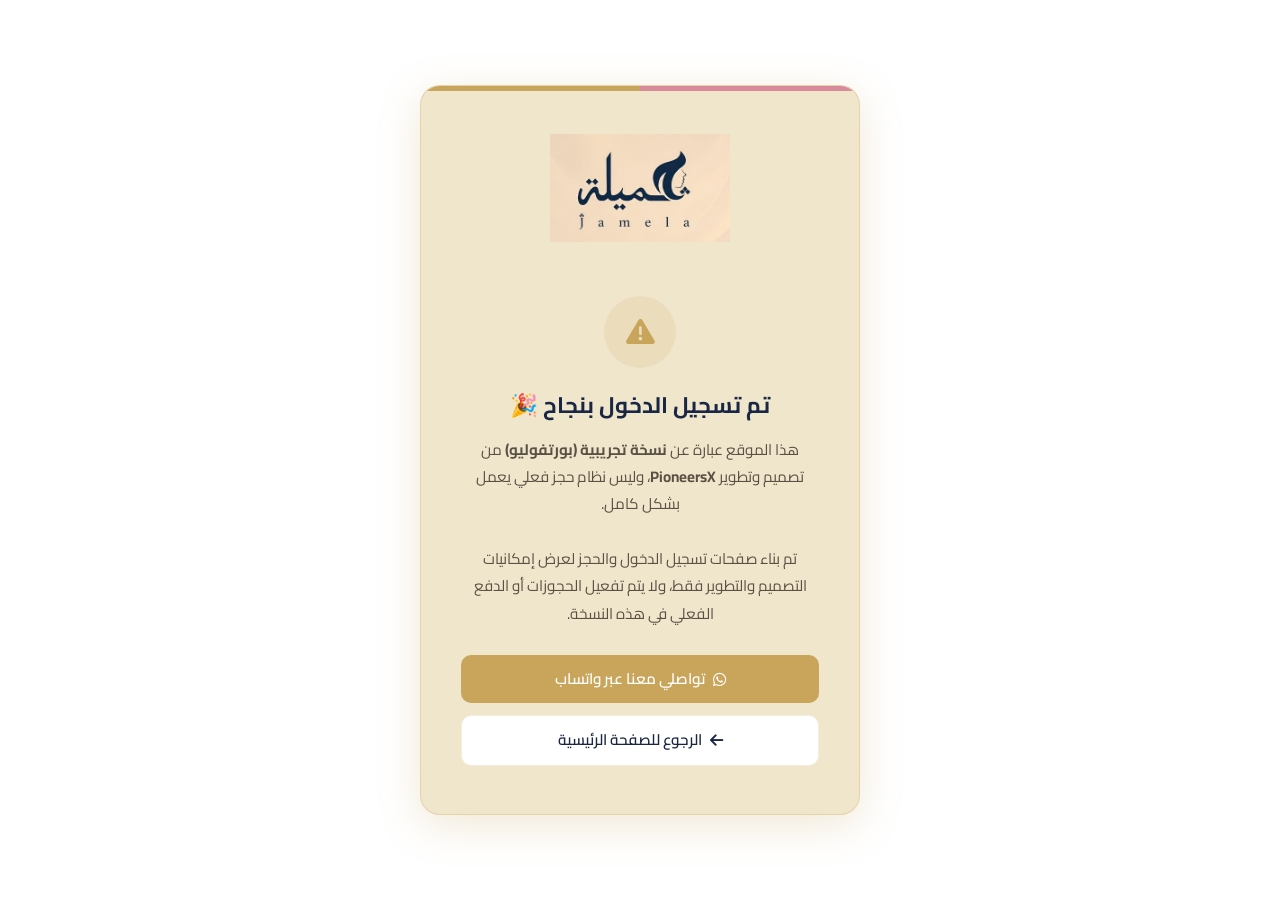
<file: dashboard/roadblock.html>
<!DOCTYPE html>
<html lang="ar" dir="rtl">
<head>
    <meta charset="UTF-8">
    <meta name="viewport" content="width=device-width, initial-scale=1.0">
    <title>عيادات چميلة - نسخة تجريبية</title>

    <link rel="icon" type="image/png" href="../Logo.png">

    <link rel="stylesheet" href="https://cdnjs.cloudflare.com/ajax/libs/font-awesome/6.5.1/css/all.min.css">
    <link href="https://fonts.googleapis.com/css2?family=Cairo:wght@400;600;700;900&display=swap" rel="stylesheet">
    <link rel="stylesheet" href="css/dashboard.css">
    <style>
        body{font-family:'Cairo',sans-serif;}

        .roadblock-icon {
            width: 72px;
            height: 72px;
            border-radius: var(--radius-full);
            background: rgba(201, 165, 92, 0.14);
            display: flex;
            align-items: center;
            justify-content: center;
            margin: 0 auto 20px;
            font-size: 1.8rem;
            color: var(--primary);
        }

        .roadblock-title {
            font-size: 1.4rem;
            font-weight: 700;
            text-align: center;
            margin-bottom: 12px;
            color: var(--text-primary);
        }

        .roadblock-text {
            color: var(--text-secondary);
            text-align: center;
            font-size: 0.95rem;
            line-height: 1.8;
            margin-bottom: 28px;
        }

        .roadblock-actions {
            display: flex;
            flex-direction: column;
            gap: 12px;
        }
    </style>
</head>
<body>
    <div class="auth-page">
        <div class="auth-container">
            <div class="auth-card">
                <div class="auth-header">
                    <img src="../Logo.png" alt="عيادات چميلة" class="auth-logo-img">
                </div>

                <div class="roadblock-icon">
                    <i class="fas fa-triangle-exclamation"></i>
                </div>

                <div class="roadblock-title">تم تسجيل الدخول بنجاح 🎉</div>

                <p class="roadblock-text">
                    هذا الموقع عبارة عن <strong>نسخة تجريبية (بورتفوليو)</strong> من تصميم وتطوير
                    <strong>PioneersX</strong>، وليس نظام حجز فعلي يعمل بشكل كامل.<br><br>
                    تم بناء صفحات تسجيل الدخول والحجز لعرض إمكانيات التصميم والتطوير فقط،
                    ولا يتم تفعيل الحجوزات أو الدفع الفعلي في هذه النسخة.
                </p>

                <div class="roadblock-actions">
                    <a href="https://wa.me/9665477705498" target="_blank" class="btn btn-primary btn-block">
                        <i class="fab fa-whatsapp"></i> تواصلي معنا عبر واتساب
                    </a>
                    <a href="../index.html" class="btn btn-secondary btn-block">
                        <i class="fas fa-arrow-left"></i> الرجوع للصفحة الرئيسية
                    </a>
                </div>
            </div>
        </div>
    </div>
</body>
</html>
</file>
<file: dashboard/css/dashboard.css>
/* ===================================
   Jamila clinic DASHBOARD V2
   =================================== */

@import url('https://fonts.googleapis.com/css2?family=Inter:wght@300;400;500;600;700;800;900&display=swap');

:root {
    /* Brand Colors — gold, matches the main چميلة site */
    --primary: #C9A55C;
    --primary-dark: #a3833f;
    --primary-light: #ddc088;
    --primary-glow: rgba(201, 165, 92, 0.4);
    --primary-accent: #d88a9a; /* warm rose, paired with gold in gradients/accents */

    /* Background Layers — warm cream, not black */
    --bg-primary: #faf6ef;
    --bg-secondary: #ffffff;
    --bg-tertiary: #f3ecdd;
    --bg-elevated: #ffffff;
    --bg-hover: #f6efdf;
    --bg-active: #eee0c4;

    /* Text Colors */
    --text-primary: #1a2744;
    --text-secondary: #5a5044;
    --text-muted: #8c8272;
    --text-disabled: #c4bca9;

    /* Borders */
    --border: rgba(201, 165, 92, 0.2);
    --border-light: rgba(201, 165, 92, 0.3);
    --border-focus: var(--primary);

    /* Status Colors */
    --success: #22c55e;
    --warning: #eab308;
    --error: #c0392b;
    --info: #3b82f6;

    /* Layout */
    --sidebar-width: 260px;
    --header-height: 56px;

    /* Radius */
    --radius-xs: 4px;
    --radius-sm: 6px;
    --radius-md: 10px;
    --radius-lg: 14px;
    --radius-xl: 20px;
    --radius-full: 9999px;

    /* Shadows */
    --shadow-sm: 0 2px 8px rgba(201, 165, 92, 0.15);
    --shadow-md: 0 4px 20px rgba(201, 165, 92, 0.2);
    --shadow-lg: 0 10px 40px rgba(201, 165, 92, 0.25);
    --shadow-glow: 0 0 40px var(--primary-glow);

    /* Transitions */
    --transition-fast: 0.15s ease;
    --transition-normal: 0.25s ease;
    --transition-slow: 0.4s ease;
}

/* Reset & Base */
*, *::before, *::after {
    margin: 0;
    padding: 0;
    box-sizing: border-box;
}

html {
    scroll-behavior: smooth;
    -webkit-font-smoothing: antialiased;
    -moz-osx-font-smoothing: grayscale;
}

body {
    font-family: 'Inter', -apple-system, BlinkMacSystemFont, 'Segoe UI', sans-serif;
    background: var(--bg-primary);
    color: var(--text-primary);
    line-height: 1.6;
    min-height: 100vh;
    overflow-x: hidden;
}

/* Custom Scrollbar */
::-webkit-scrollbar { width: 6px; height: 6px; }
::-webkit-scrollbar-track { background: transparent; }
::-webkit-scrollbar-thumb { background: var(--bg-active); border-radius: 3px; }
::-webkit-scrollbar-thumb:hover { background: var(--text-muted); }

/* Links */
a { color: inherit; text-decoration: none; transition: color var(--transition-fast); }

/* Selection */
::selection { background: var(--primary); color: white; }

/* ===================================
   DASHBOARD LAYOUT
   =================================== */
.app {
    display: flex;
    min-height: 100vh;
}

/* Sidebar */
.sidebar {
    width: var(--sidebar-width);
    background: var(--bg-secondary);
    border-right: 1px solid var(--border);
    display: flex;
    flex-direction: column;
    position: fixed;
    left: 0;
    top: 0;
    height: 100vh;
    z-index: 100;
    transition: transform var(--transition-normal);
}

.sidebar.collapsed {
    transform: translateX(-100%);
}

/* Sidebar Header */
.sidebar-header {
    padding: 16px 20px;
    border-bottom: 1px solid var(--border);
    display: flex;
    align-items: center;
    justify-content: space-between;
    min-height: var(--header-height);
}

.sidebar-brand {
    display: flex;
    align-items: center;
    gap: 0;
}

.brand-logo {
    display: none !important;
}

.brand-text {
    font-size: 1.5rem;
    font-weight: 700;
    letter-spacing: -0.3px;
}

.brand-text .x {
    color: var(--primary);
}

.sidebar-close {
    width: 32px;
    height: 32px;
    display: none;
    align-items: center;
    justify-content: center;
    background: var(--bg-elevated);
    border: none;
    border-radius: var(--radius-sm);
    color: var(--text-secondary);
    cursor: pointer;
}

.sidebar-close:hover {
    background: var(--bg-hover);
    color: var(--text-primary);
}

/* Sidebar Navigation */
.sidebar-nav {
    flex: 1;
    padding: 16px 12px;
    overflow-y: auto;
}

.nav-group {
    margin-bottom: 24px;
}

.nav-group-title {
    font-size: 0.7rem;
    font-weight: 600;
    text-transform: uppercase;
    letter-spacing: 0.8px;
    color: var(--text-muted);
    padding: 0 12px;
    margin-bottom: 8px;
}

.nav-item {
    display: flex;
    align-items: center;
    gap: 12px;
    padding: 10px 12px;
    border-radius: var(--radius-md);
    color: var(--text-secondary);
    font-size: 0.9rem;
    font-weight: 500;
    transition: all var(--transition-fast);
    margin-bottom: 2px;
}

.nav-item:hover {
    background: var(--bg-elevated);
    color: var(--text-primary);
}

.nav-item.active {
    background: var(--bg-elevated);
    color: var(--primary);
}

.nav-item i {
    width: 20px;
    font-size: 1rem;
    text-align: center;
    opacity: 0.8;
}

.nav-item.active i {
    opacity: 1;
}

.nav-badge {
    margin-left: auto;
    background: var(--primary);
    color: white;
    font-size: 0.65rem;
    font-weight: 600;
    padding: 2px 8px;
    border-radius: var(--radius-full);
}

/* Sidebar Footer */
.sidebar-footer {
    padding: 16px;
    border-top: 1px solid var(--border);
}

.user-menu {
    display: flex;
    align-items: center;
    gap: 12px;
    padding: 10px 12px;
    background: var(--bg-elevated);
    border-radius: var(--radius-md);
    cursor: pointer;
    transition: background var(--transition-fast);
}

.user-menu:hover {
    background: var(--bg-hover);
}

.user-avatar {
    width: 36px;
    height: 36px;
    background: linear-gradient(135deg, var(--primary), var(--primary-accent));
    border-radius: var(--radius-full);
    display: flex;
    align-items: center;
    justify-content: center;
    font-weight: 700;
    font-size: 0.9rem;
    color: white;
    flex-shrink: 0;
}

.user-details {
    flex: 1;
    min-width: 0;
}

.user-name {
    font-size: 0.875rem;
    font-weight: 600;
    white-space: nowrap;
    overflow: hidden;
    text-overflow: ellipsis;
}

.user-email {
    font-size: 0.75rem;
    color: var(--text-muted);
    whitespace: nowrap;
    overflow: hidden;
    text-overflow: ellipsis;
}

.user-menu-icon {
    color: var(--text-muted);
    font-size: 0.8rem;
}

/* Main Content Area */
.main {
    flex: 1;
    margin-left: var(--sidebar-width);
    display: flex;
    flex-direction: column;
    min-height: 100vh;
    transition: margin-left var(--transition-normal);
}

.sidebar.collapsed + .main {
    margin-left: 0;
}

/* Header */
.header {
    height: var(--header-height);
    background: var(--bg-secondary);
    border-bottom: 1px solid var(--border);
    display: flex;
    align-items: center;
    justify-content: space-between;
    padding: 0 24px;
    position: sticky;
    top: 0;
    z-index: 50;
}

.header-left {
    display: flex;
    align-items: center;
    gap: 16px;
}

.menu-toggle {
    display: none;
    width: 36px;
    height: 36px;
    align-items: center;
    justify-content: center;
    background: transparent;
    border: none;
    border-radius: var(--radius-sm);
    color: var(--text-primary);
    cursor: pointer;
    transition: background var(--transition-fast);
}

.menu-toggle:hover {
    background: var(--bg-elevated);
}

.page-title {
    font-size: 1rem;
    font-weight: 600;
}

.header-right {
    display: flex;
    align-items: center;
    gap: 8px;
}

.header-btn {
    width: 36px;
    height: 36px;
    display: flex;
    align-items: center;
    justify-content: center;
    background: transparent;
    border: none;
    border-radius: var(--radius-sm);
    color: var(--text-secondary);
    cursor: pointer;
    transition: all var(--transition-fast);
    position: relative;
}

.header-btn:hover {
    background: var(--bg-elevated);
    color: var(--text-primary);
}

.header-btn .badge {
    position: absolute;
    top: 4px;
    right: 4px;
    width: 8px;
    height: 8px;
    background: var(--primary);
    border-radius: var(--radius-full);
}

/* Content */
.content {
    flex: 1;
    padding: 28px;
    max-width: 1200px;
    width: 100%;
    margin: 0 auto;
}

/* Welcome Section */
.welcome {
    margin-bottom: 32px;
}

.welcome-title {
    font-size: 1.75rem;
    font-weight: 700;
    margin-bottom: 8px;
    display: flex;
    align-items: center;
    gap: 12px;
}

.welcome-subtitle {
    color: var(--text-secondary);
    font-size: 0.95rem;
}

/* Stats Grid */
.stats-grid {
    display: grid;
    grid-template-columns: repeat(3, 1fr);
    gap: 20px;
    margin-bottom: 28px;
}

.stat-card {
    background: var(--bg-secondary);
    border: 1px solid var(--border);
    border-radius: var(--radius-lg);
    padding: 22px;
    transition: all var(--transition-fast);
}

.stat-card:hover {
    border-color: var(--border-light);
    transform: translateY(-2px);
}

.stat-header {
    display: flex;
    align-items: center;
    justify-content: space-between;
    margin-bottom: 14px;
}

.stat-icon {
    width: 42px;
    height: 42px;
    background: rgba(201, 165, 92, 0.14);
    border-radius: var(--radius-md);
    display: flex;
    align-items: center;
    justify-content: center;
    color: var(--primary);
    font-size: 1.1rem;
}

.stat-icon.green { background: rgba(34, 197, 94, 0.1); color: var(--success); }
.stat-icon.yellow { background: rgba(234, 179, 8, 0.1); color: var(--warning); }
.stat-icon.blue { background: rgba(59, 130, 246, 0.1); color: var(--info); }

.stat-value {
    font-size: 1.75rem;
    font-weight: 700;
    margin-bottom: 4px;
}

.stat-label {
    font-size: 0.85rem;
    color: var(--text-secondary);
}

/* Cards */
.card {
    background: var(--bg-secondary);
    border: 1px solid var(--border);
    border-radius: var(--radius-lg);
    margin-bottom: 24px;
    overflow: hidden;
}

.card-header {
    padding: 18px 22px;
    border-bottom: 1px solid var(--border);
    display: flex;
    align-items: center;
    justify-content: space-between;
}

.card-title {
    font-size: 0.95rem;
    font-weight: 600;
    display: flex;
    align-items: center;
    gap: 10px;
}

.card-title i {
    color: var(--primary);
    font-size: 1rem;
}

.card-body {
    padding: 22px;
}

/* Quick Actions Grid */
.actions-grid {
    display: grid;
    grid-template-columns: repeat(4, 1fr);
    gap: 16px;
}

.action-card {
    background: var(--bg-tertiary);
    border: 1px solid var(--border);
    border-radius: var(--radius-md);
    padding: 20px 16px;
    text-align: center;
    cursor: pointer;
    transition: all var(--transition-fast);
}

.action-card:hover {
    background: var(--bg-hover);
    border-color: var(--primary);
    transform: translateY(-3px);
    box-shadow: 0 10px 30px rgba(0, 0, 0, 0.3);
}

.action-icon {
    width: 48px;
    height: 48px;
    background: rgba(201, 165, 92, 0.14);
    border-radius: var(--radius-md);
    display: flex;
    align-items: center;
    justify-content: center;
    margin: 0 auto 14px;
    color: var(--primary);
    font-size: 1.25rem;
    transition: all var(--transition-fast);
}

.action-card:hover .action-icon {
    background: var(--primary);
    color: white;
}

.action-title {
    font-size: 0.9rem;
    font-weight: 600;
    margin-bottom: 4px;
}

.action-desc {
    font-size: 0.75rem;
    color: var(--text-muted);
}

/* Product Cards */
.products-grid {
    display: grid;
    grid-template-columns: repeat(2, 1fr);
    gap: 20px;
}

.product-card {
    background: linear-gradient(135deg, var(--bg-tertiary) 0%, var(--bg-secondary) 100%);
    border: 1px solid var(--border);
    border-radius: var(--radius-lg);
    padding: 26px;
    position: relative;
    overflow: hidden;
    transition: all var(--transition-normal);
}

.product-card::before {
    content: '';
    position: absolute;
    top: 0;
    left: 0;
    right: 0;
    height: 3px;
    background: linear-gradient(90deg, var(--primary), var(--primary-accent));
    opacity: 0;
    transition: opacity var(--transition-fast);
}

.product-card:hover {
    border-color: var(--primary);
    transform: translateY(-5px);
    box-shadow: var(--shadow-lg);
}

.product-card:hover::before {
    opacity: 1;
}

.product-header {
    display: flex;
    align-items: center;
    justify-content: space-between;
    margin-bottom: 14px;
}

.product-icon {
    width: 48px;
    height: 48px;
    background: var(--bg-primary);
    border-radius: var(--radius-md);
    display: flex;
    align-items: center;
    justify-content: center;
    font-size: 1.3rem;
    color: var(--primary);
}

.product-badge {
    background: var(--primary);
    color: white;
    font-size: 0.65rem;
    font-weight: 600;
    padding: 4px 10px;
    border-radius: var(--radius-full);
    text-transform: uppercase;
    letter-spacing: 0.3px;
}

.product-name {
    font-size: 1.25rem;
    font-weight: 700;
    margin-bottom: 8px;
}

.product-name .x {
    color: var(--primary);
}

.product-desc {
    font-size: 0.875rem;
    color: var(--text-secondary);
    margin-bottom: 18px;
    line-height: 1.6;
}

.product-features {
    display: flex;
    flex-wrap: wrap;
    gap: 8px;
    margin-bottom: 20px;
}

.product-feature {
    background: var(--bg-primary);
    padding: 5px 12px;
    border-radius: var(--radius-sm);
    font-size: 0.75rem;
    color: var(--text-secondary);
}

.product-footer {
    display: flex;
    align-items: center;
    justify-content: space-between;
}

/* FIXED: Product Price */
.product-price {
    display: flex;
    align-items: baseline;
    gap: 2px;
    line-height: 1;
}

.price-small {
    font-size: 1rem;
    color: var(--text-muted);
    font-weight: 500;
}

.price-big {
    font-size: 2.8rem;
    color: var(--primary);
    font-weight: 800;
    margin: 0 2px;
    line-height: 1;
}

/* Form Elements */
.form-group {
    margin-bottom: 20px;
}

.form-label {
    display: block;
    font-size: 0.875rem;
    font-weight: 500;
    color: var(--text-secondary);
    margin-bottom: 8px;
}

.form-input {
    width: 100%;
    padding: 12px 16px;
    background: var(--bg-tertiary);
    border: 1px solid var(--border);
    border-radius: var(--radius-md);
    color: var(--text-primary);
    font-size: 0.95rem;
    font-family: inherit;
    transition: all var(--transition-fast);
}

.form-input:hover {
    border-color: var(--border-light);
}

.form-input:focus {
    outline: none;
    border-color: var(--primary);
    box-shadow: 0 0 0 3px rgba(201, 165, 92, 0.2);
}

.form-input::placeholder {
    color: var(--text-muted);
}

.form-input:disabled {
    opacity: 0.5;
    cursor: not-allowed;
}

.form-row {
    display: grid;
    grid-template-columns: 1fr 1fr;
    gap: 12px;
}

.input-wrapper {
    position: relative;
}

.input-icon {
    position: absolute;
    right: 14px;
    top: 50%;
    transform: translateY(-50%);
    color: var(--text-muted);
    cursor: pointer;
    padding: 4px;
    transition: color var(--transition-fast);
}

.input-icon:hover {
    color: var(--text-primary);
}

/* Buttons */
.btn {
    display: inline-flex;
    align-items: center;
    justify-content: center;
    gap: 8px;
    padding: 12px 24px;
    border-radius: var(--radius-md);
    font-size: 0.95rem;
    font-weight: 600;
    font-family: inherit;
    cursor: pointer;
    transition: all var(--transition-fast);
    border: none;
    text-decoration: none;
    white-space: nowrap;
}

.btn-primary {
    background: var(--primary);
    color: white;
}

.btn-primary:hover:not(:disabled) {
    background: var(--primary-dark);
    box-shadow: var(--shadow-glow);
    transform: translateY(-1px);
}

.btn-primary:active {
    transform: translateY(0);
}

.btn-primary:disabled {
    opacity: 0.5;
    cursor: not-allowed;
    transform: none;
    box-shadow: none;
}

.btn-secondary {
    background: var(--bg-elevated);
    color: var(--text-primary);
    border: 1px solid var(--border);
}

.btn-secondary:hover:not(:disabled) {
    background: var(--bg-hover);
    border-color: var(--border-light);
}

.btn-ghost {
    background: transparent;
    color: var(--text-secondary);
}

.btn-ghost:hover {
    background: var(--bg-elevated);
    color: var(--text-primary);
}

.btn-block { width: 100%; }
.btn-sm { padding: 8px 16px; font-size: 0.875rem; }

/* Alert Messages */
.alert {
    padding: 14px 16px;
    border-radius: var(--radius-md);
    font-size: 0.9rem;
    display: none;
    align-items: center;
    gap: 10px;
    margin-bottom: 20px;
}

.alert.show { display: flex; }

.alert-error {
    background: rgba(239, 68, 68, 0.1);
    border: 1px solid rgba(239, 68, 68, 0.2);
    color: #fca5a5;
}

.alert-success {
    background: rgba(34, 197, 94, 0.1);
    border: 1px solid rgba(34, 197, 94, 0.2);
    color: #86efac;
}

/* Profile */
.profile-header {
    display: flex;
    align-items: center;
    gap: 24px;
    margin-bottom: 32px;
}

.profile-avatar {
    width: 90px;
    height: 90px;
    background: linear-gradient(135deg, var(--primary), var(--primary-accent));
    border-radius: var(--radius-full);
    display: flex;
    align-items: center;
    justify-content: center;
    font-size: 2rem;
    font-weight: 700;
    color: white;
}

.profile-info h1 {
    font-size: 1.5rem;
    font-weight: 700;
    margin-bottom: 4px;
}

.profile-info p {
    color: var(--text-secondary);
    font-size: 0.95rem;
}

.profile-badges {
    display: flex;
    gap: 8px;
    margin-top: 10px;
}

.profile-badge {
    background: var(--bg-elevated);
    padding: 4px 12px;
    border-radius: var(--radius-full);
    font-size: 0.75rem;
    color: var(--text-secondary);
}

.profile-badge.verified {
    background: rgba(34, 197, 94, 0.1);
    color: var(--success);
}

.profile-grid {
    display: grid;
    grid-template-columns: repeat(2, 1fr);
    gap: 24px;
}

/* Empty State */
.empty-state {
    text-align: center;
    padding: 48px 24px;
}

.empty-state-icon {
    width: 64px;
    height: 64px;
    background: var(--bg-elevated);
    border-radius: var(--radius-full);
    display: flex;
    align-items: center;
    justify-content: center;
    margin: 0 auto 20px;
    color: var(--text-muted);
    font-size: 1.5rem;
}

.empty-state-title {
    font-size: 1.1rem;
    font-weight: 600;
    margin-bottom: 8px;
}

.empty-state-desc {
    color: var(--text-muted);
    font-size: 0.9rem;
    margin-bottom: 20px;
}

/* Spinner */
.spinner {
    width: 20px;
    height: 20px;
    border: 2px solid var(--border);
    border-top-color: var(--primary);
    border-radius: var(--radius-full);
    animation: spin 0.8s linear infinite;
}

@keyframes spin {
    to { transform: rotate(360deg); }
}

/* Overlay */
.overlay {
    display: none;
    position: fixed;
    inset: 0;
    background: rgba(0, 0, 0, 0.7);
    backdrop-filter: blur(4px);
    z-index: 99;
}

.overlay.show {
    display: block;
}

/* FIXED: Logout Modal Popup */
.modal-overlay {
    position: fixed;
    inset: 0;
    background: rgba(0, 0, 0, 0.8);
    backdrop-filter: blur(8px);
    display: none;
    align-items: center;
    justify-content: center;
    z-index: 9999;
    animation: fadeIn 0.2s ease;
}

.modal-overlay.show {
    display: flex;
}

.modal-content {
    background: var(--bg-secondary);
    border: 1px solid var(--border-light);
    border-radius: var(--radius-xl);
    padding: 32px;
    max-width: 400px;
    width: 90%;
    box-shadow: var(--shadow-lg);
    animation: slideUp 0.3s ease;
}

.modal-icon {
    width: 56px;
    height: 56px;
    background: rgba(201, 165, 92, 0.14);
    border-radius: var(--radius-full);
    display: flex;
    align-items: center;
    justify-content: center;
    margin: 0 auto 20px;
    font-size: 1.5rem;
    color: var(--primary);
}

.modal-title {
    font-size: 1.3rem;
    font-weight: 700;
    text-align: center;
    margin-bottom: 12px;
}

.modal-text {
    color: var(--text-secondary);
    text-align: center;
    margin-bottom: 28px;
    font-size: 0.95rem;
    line-height: 1.6;
}

.modal-actions {
    display: flex;
    gap: 12px;
}

@keyframes fadeIn {
    from { opacity: 0; }
    to { opacity: 1; }
}

@keyframes slideUp {
    from { transform: translateY(20px); opacity: 0; }
    to { transform: translateY(0); opacity: 1; }
}

/* Notification Dropdown */
.notification-dropdown {
    position: absolute;
    top: 60px;
    right: 20px;
    width: 320px;
    background: var(--bg-secondary);
    border: 1px solid var(--border);
    border-radius: 12px;
    box-shadow: 0 8px 24px rgba(0,0,0,0.4);
    display: none;
    z-index: 1000;
}

.notification-dropdown.show {
    display: block;
}

.notification-header {
    padding: 16px;
    border-bottom: 1px solid var(--border);
    font-weight: 600;
    font-size: 1rem;
}

.notification-body {
    padding: 16px;
    text-align: center;
    color: var(--text-muted);
}

.notification-empty {
    padding: 32px 16px;
}

.notification-empty i {
    font-size: 3rem;
    color: var(--text-muted);
    margin-bottom: 12px;
    opacity: 0.5;
}

/* ===================================
   RESPONSIVE
   =================================== */
@media (max-width: 1024px) {
    .sidebar {
        transform: translateX(-100%);
    }

    .sidebar.open {
        transform: translateX(0);
    }

    .sidebar-close {
        display: flex;
    }

    .main {
        margin-left: 0;
    }

    .menu-toggle {
        display: flex;
    }

    .stats-grid {
        grid-template-columns: repeat(2, 1fr);
    }

    .actions-grid {
        grid-template-columns: repeat(2, 1fr);
    }

    .profile-grid {
        grid-template-columns: 1fr;
    }
}

@media (max-width: 768px) {
    .content {
        padding: 20px;
    }

    .stats-grid {
        grid-template-columns: 1fr;
    }

    .products-grid {
        grid-template-columns: 1fr;
    }

    .actions-grid {
        grid-template-columns: repeat(2, 1fr);
    }

    .form-row {
        grid-template-columns: 1fr;
    }

    .welcome-title {
        font-size: 1.4rem;
    }

    .profile-header {
        flex-direction: column;
        text-align: center;
    }
}

@media (max-width: 480px) {
    .actions-grid {
        grid-template-columns: 1fr;
    }

    .header {
        padding: 0 16px;
    }

    .content {
        padding: 16px;
    }
}

/* ===================================
   AUTH PAGES (Login, Register, etc.)
   =================================== */
.auth-page {
    min-height: 100vh;
    display: flex;
    align-items: center;
    justify-content: center;
    background: #ffffff;
    padding: 20px;
}

.auth-container {
    width: 100%;
    max-width: 440px;
}

.auth-card {
    background: #f0e6cc;
    border: 1px solid var(--border-light);
    border-radius: var(--radius-xl);
    padding: 48px 40px;
    box-shadow: var(--shadow-lg);
    position: relative;
    overflow: hidden;
}

.auth-card::before {
    content: '';
    position: absolute;
    top: 0; left: 0; right: 0;
    height: 5px;
    background: linear-gradient(90deg, var(--primary) 0%, var(--primary) 50%, var(--primary-accent) 50%, var(--primary-accent) 100%);
}

.auth-logo-img {
    width: auto;
    max-width: 180px;
    height: auto;
    max-height: 110px;
    object-fit: contain;
    border-radius: 0;
    border: none;
    box-shadow: none;
    margin-bottom: 14px;
    background: transparent;
    padding: 0;
}

.auth-header {
    text-align: center;
    margin-bottom: 32px;
}

.auth-logo {
    font-size: 2.5rem;
    font-weight: 900;
    letter-spacing: -1px;
    margin-bottom: 8px;
}

.auth-logo .x {
    color: var(--primary);
}

.auth-tagline {
    color: var(--text-muted);
    font-size: 0.85rem;
    letter-spacing: 0.5px;
}

.auth-title {
    margin-bottom: 28px;
}

.auth-title h1 {
    font-size: 1.75rem;
    font-weight: 700;
    margin-bottom: 6px;
}

.auth-title p {
    color: var(--text-secondary);
    font-size: 0.9rem;
}

.forgot-link {
    display: inline-block;
    color: var(--primary);
    font-size: 0.875rem;
    margin-bottom: 20px;
    transition: color var(--transition-fast);
}

.forgot-link:hover {
    color: var(--primary-light);
    text-decoration: underline;
}

.auth-footer {
    text-align: center;
    margin-top: 24px;
    color: var(--text-secondary);
    font-size: 0.9rem;
}

.auth-footer a {
    color: var(--primary);
    font-weight: 600;
    transition: color var(--transition-fast);
}

.auth-footer a:hover {
    color: var(--primary-light);
}

@media (max-width: 480px) {
    .auth-card {
        padding: 36px 28px;
    }

    .auth-logo {
        font-size: 2rem;
    }

    .auth-title h1 {
        font-size: 1.5rem;
    }
}
</file>
